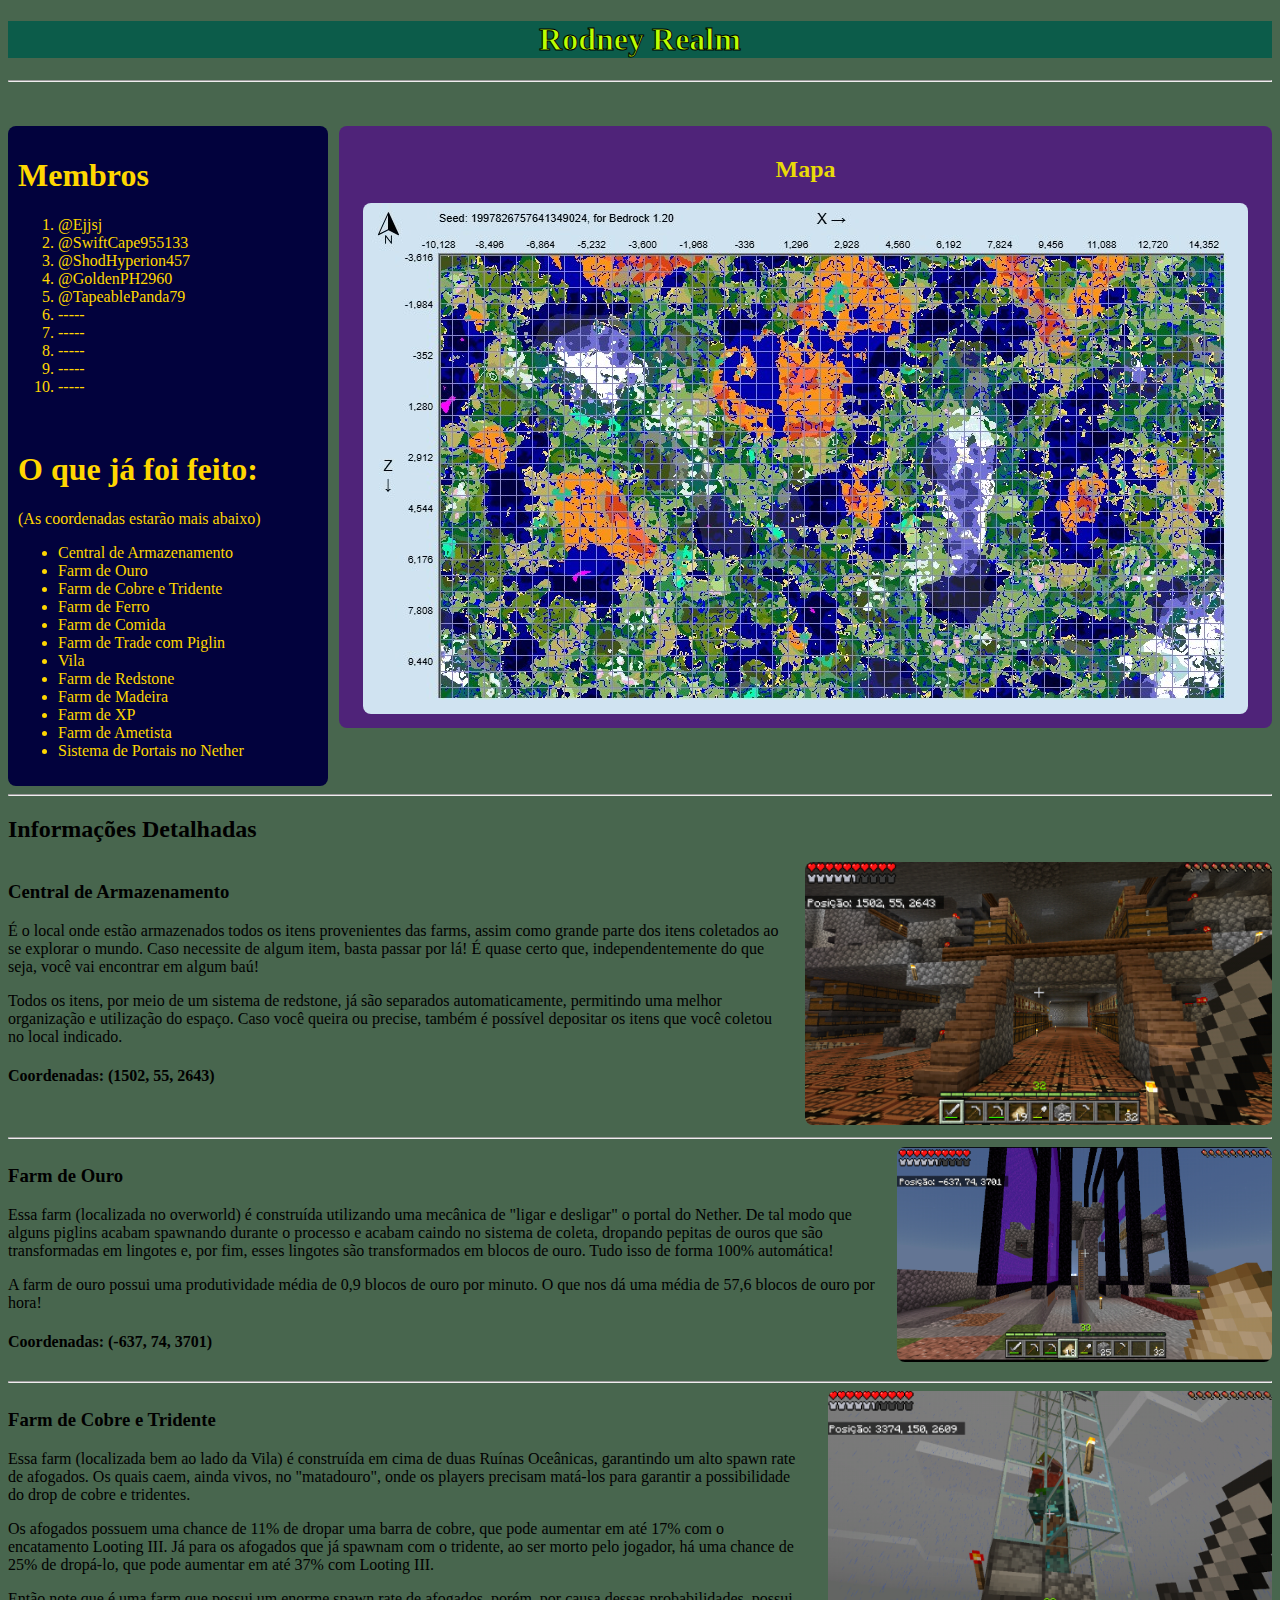
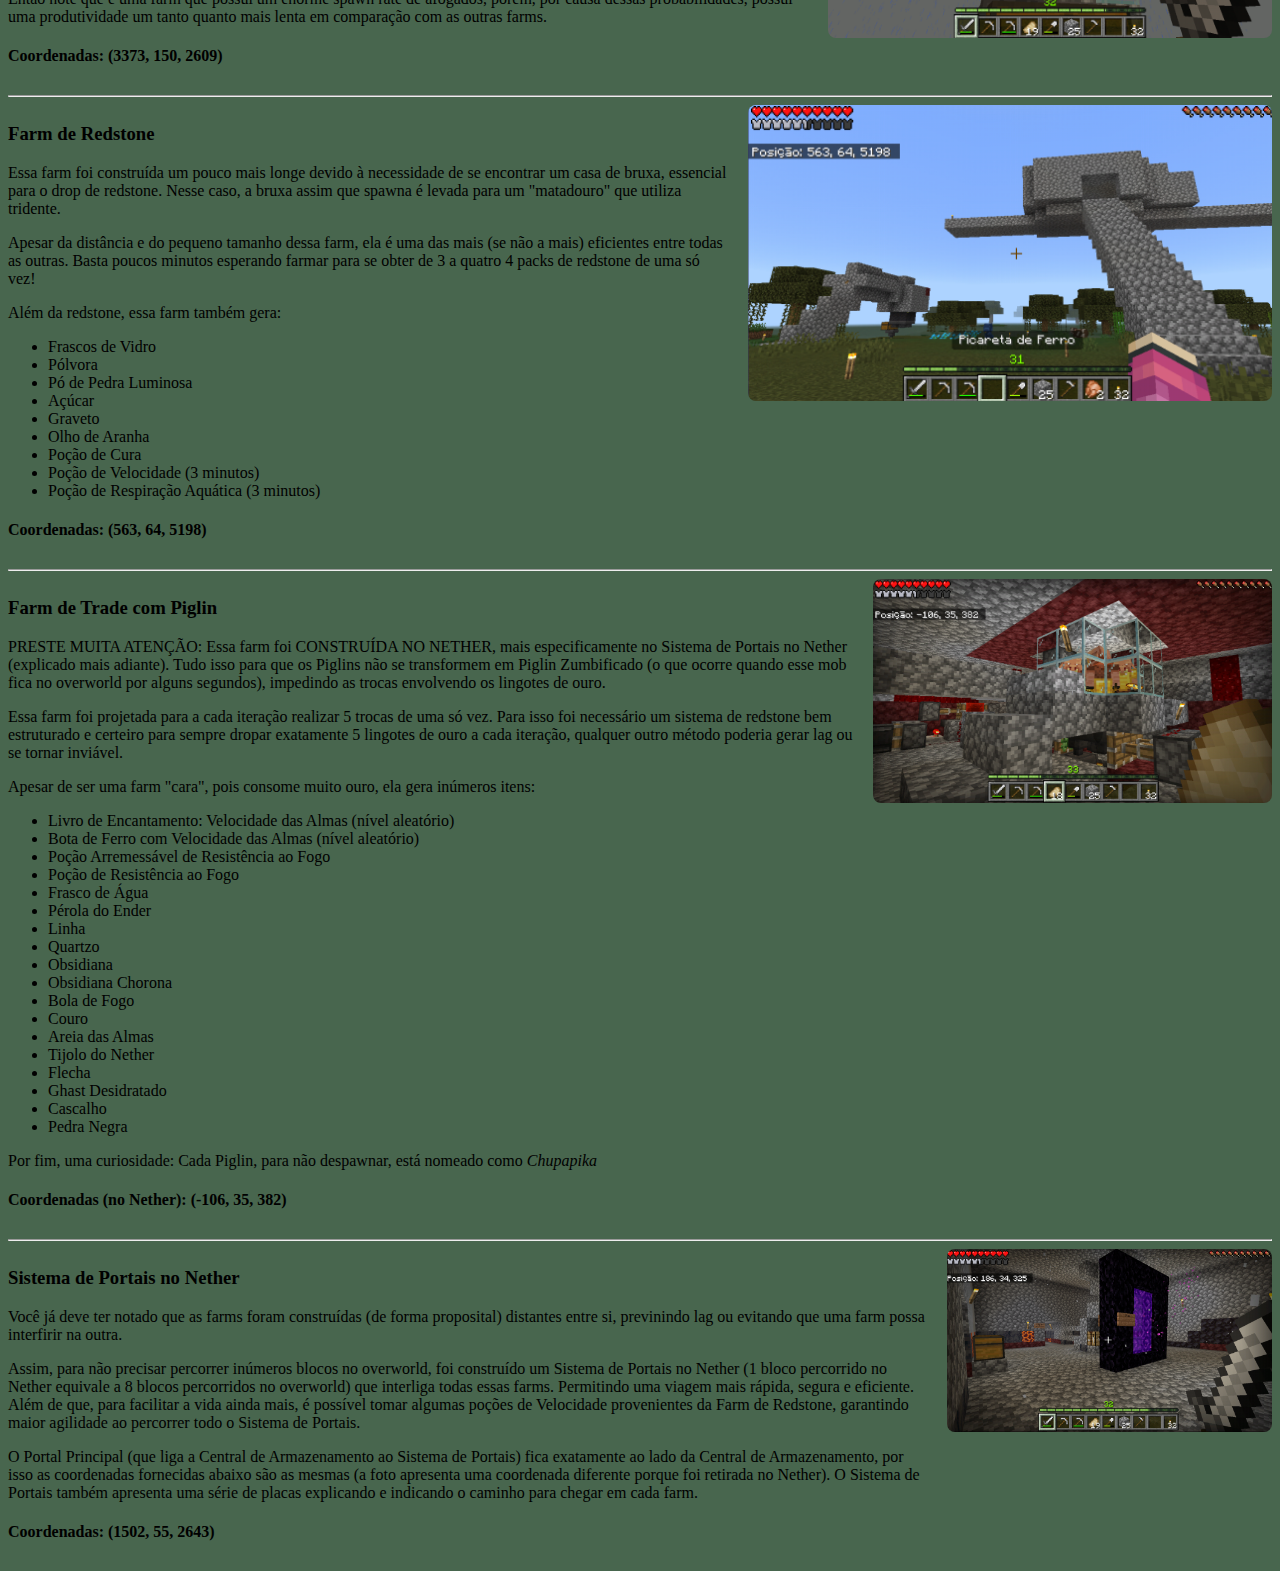
<file: index.html>
<!DOCTYPE html>
<html lang="en">
<head>
    <meta charset="UTF-8">
    <meta name="viewport" content="width=device-width, initial-scale=1.0">
    <title>RODNEY REALM</title>
    <link rel="stylesheet" href="frontRealm.css">
</head>


<body class="card2">

    <div class="card1"> <h1 >Rodney Realm</h1> </div>
    <hr>

    <br>
    <br>
    
    <div class="container-pai">

        <div class="coluna-esquerda">

                <div class="box1">
                    <div> <h1>Membros</h1></div>
                    <ol>
                        <li>@Ejjsj</li>
                        <li>@SwiftCape955133</li>
                        <li>@ShodHyperion457</li>
                        <li>@GoldenPH2960</li>
                        <li>@TapeablePanda79</li>
                        <li>-----</li>
                        <li>-----</li>
                        <li>-----</li>
                        <li>-----</li>
                        <li>-----</li>
                    </ol>

                    <br>

                    <div> <h1>O que já foi feito:</h1></div>
                    <p>(As coordenadas estarão mais abaixo)</p>
                    <ul>
                        <li> Central de Armazenamento</li>
                        <li>Farm de Ouro</li>
                        <li>Farm de Cobre e Tridente</li>
                        <li>Farm de Ferro</li>
                        <li>Farm de Comida</li>
                        <li>Farm de Trade com Piglin</li>
                        <li>Vila</li>
                        <li>Farm de Redstone</li>
                        <li>Farm de Madeira</li>
                        <li>Farm de XP</li>
                        <li>Farm de Ametista</li>
                        <li>Sistema de Portais no Nether</li>
                    </ul>
                </div>

        </div>




        <div class="coluna-direita">

            <div class="box2">
                <h2>Mapa</h2>

                <img src="mapa.jpg" alt="Mapa do server" >
            </div>

        </div>

    </div>

    <hr>
    
    <h2 class="card3">Informações Detalhadas</h2>
    <div class="container-pai">

         <div class="coluna-esquerda2">

              <div class="box3"> 
                 <div><h3>Central de Armazenamento</h3></div>
                 <p class="mudacor"> É o local onde estão armazenados todos os itens provenientes
                    das farms, assim como grande parte dos itens coletados ao se explorar o mundo. Caso necessite
                    de algum item, basta passar por lá! É quase certo que, independentemente do que seja, você vai encontrar em 
                    algum baú!
                 </p>
                 <p class="mudacor"> Todos os itens, por meio de um sistema de redstone, já são separados
                    automaticamente, permitindo uma melhor organização e utilização do espaço. Caso você
                    queira ou precise, também é possível depositar os itens que você coletou no local indicado.
                 </p>
                 <h4 class="mudacor2">Coordenadas: (1502, 55, 2643)</h4>
              </div>
              
         </div>

         <div class="coluna-direita2">
            <img src="central_armazenamento.png" alt="Central de Armazenamento" >
         </div>

        
    </div>

    <hr>

    <div class="container-pai">

         <div class="coluna-esquerda2">

              <div class="box3"> 
                 <div><h3>Farm de Ouro</h3></div>
                 <p class="mudacor"> Essa farm (localizada no overworld) é construída utilizando uma mecânica de "ligar e desligar" o 
                    portal do Nether. De tal modo que alguns piglins acabam spawnando durante o processo e acabam caindo
                    no sistema de coleta, dropando pepitas de ouros que são transformadas em lingotes e, por fim, esses
                    lingotes são transformados em blocos de ouro. Tudo isso de forma 100% automática!
                 </p>
                 <p class="mudacor"> A farm de ouro possui uma produtividade média de 0,9 blocos de ouro por minuto. O que
                    nos dá uma média de 57,6 blocos de ouro por hora!
                 </p>
                 <h4 class="mudacor2">Coordenadas: (-637, 74, 3701)</h4>
              </div>
              
         </div>

         <div class="coluna-direita2">
            <img src="farm_ouro.png" alt="Farm de Ouro" >
         </div>

        
    </div>

    <hr>

     <div class="container-pai">

         <div class="coluna-esquerda2">

              <div class="box3"> 
                 <div><h3>Farm de Cobre e Tridente</h3></div>
                 <p class="mudacor"> Essa farm (localizada bem ao lado da Vila) é construída em cima de duas Ruínas
                    Oceânicas, garantindo um alto spawn rate de afogados. Os quais caem, ainda vivos, no "matadouro", onde os
                    players precisam matá-los para garantir a possibilidade do drop de cobre e tridentes.
                 </p>
                 <p class="mudacor"> Os afogados possuem uma chance de 11% de dropar uma barra de cobre, que pode aumentar em até
                    17% com o encatamento Looting III. Já para os afogados que já spawnam com o tridente, ao ser morto pelo jogador, 
                    há uma chance de 25% de dropá-lo, que pode aumentar em até 37% com Looting III.
                 </p>
                 <p class="mudacor"> Então note que é uma farm que possui um enorme spawn rate de afogados, porém,
                    por causa dessas probabilidades, possui uma produtividade um tanto quanto mais lenta em comparação
                    com as outras farms.
                 </p>
                 <h4 class="mudacor2">Coordenadas: (3373, 150, 2609)</h4>
              </div>
              
         </div>

         <div class="coluna-direita2">
            <img src="farm_cobre.png" alt="Farm de Cobre e Tridente" >
         </div>

        
    </div>

    <hr>

    <div class="container-pai">

         <div class="coluna-esquerda2">

              <div class="box3"> 
                 <div><h3>Farm de Redstone</h3></div>
                 <p class="mudacor"> Essa farm foi construída um pouco mais longe devido à necessidade de 
                  se encontrar um casa de bruxa, essencial para o drop de redstone. Nesse caso, a bruxa assim que spawna
                  é levada para um "matadouro" que utiliza tridente.
                 </p>
                 <p class="mudacor"> Apesar da distância e do pequeno tamanho dessa farm, ela é uma das mais (se não a mais) eficientes
                  entre todas as outras. Basta poucos minutos esperando farmar para se obter de 3 a quatro 4 packs de redstone de uma
                  só vez!
                 </p>

                 <p class="mudacor"> Além da redstone, essa farm também gera:</p>
                 <ul class="mudacor">
                     <li>Frascos de Vidro</li>
                     <li>Pólvora</li>
                     <li>Pó de Pedra Luminosa</li>
                     <li>Açúcar</li>
                     <li>Graveto</li>
                     <li>Olho de Aranha</li>
                     <li>Poção de Cura</li>
                     <li>Poção de Velocidade (3 minutos)</li>
                     <li>Poção de Respiração Aquática (3 minutos)</li>
                  </ul>
            
            
                 <h4 class="mudacor2">Coordenadas: (563, 64, 5198)</h4>
              </div>
              
         </div>

         <div class="coluna-direita2">
            <img src="farm_redstone.png" alt="Farm de Redstone" >
         </div>

        
    </div>

   <hr>


   <div class="container-pai">

         <div class="coluna-esquerda2">

              <div class="box3"> 
                 <div><h3>Farm de Trade com Piglin</h3></div>
                 <p class="mudacor"> PRESTE MUITA ATENÇÃO: Essa farm foi CONSTRUÍDA NO NETHER, mais especificamente
                  no Sistema de Portais no Nether (explicado mais adiante). Tudo isso para que os Piglins não se transformem
                  em Piglin Zumbificado (o que ocorre quando esse mob fica no overworld por alguns segundos), impedindo as trocas
                  envolvendo os lingotes de ouro.
                 </p>
                 <p class="mudacor"> Essa farm foi projetada para a cada iteração realizar 5 trocas de uma só vez. Para isso
                  foi necessário um sistema de redstone bem estruturado e certeiro para sempre dropar exatamente 5 lingotes de ouro a cada iteração, qualquer
                  outro método poderia gerar lag ou se tornar inviável. 
                 </p>

                 <p class="mudacor"> Apesar de ser uma farm "cara", pois consome muito ouro, ela gera inúmeros itens:</p>
                 <ul class="mudacor">
                     <li>Livro de Encantamento: Velocidade das Almas (nível aleatório)</li>
                     <li>Bota de Ferro com Velocidade das Almas (nível aleatório) </li>
                     <li>Poção Arremessável de Resistência ao Fogo</li>
                     <li>Poção de Resistência ao Fogo</li>
                     <li>Frasco de Água</li>
                     <li>Pérola do Ender</li>
                     <li>Linha</li>
                     <li>Quartzo</li>
                     <li>Obsidiana</li>
                     <li>Obsidiana Chorona</li>
                     <li>Bola de Fogo</li>
                     <li>Couro</li>
                     <li>Areia das Almas</li>
                     <li>Tijolo do Nether</li>
                     <li>Flecha</li>
                     <li>Ghast Desidratado</li>
                     <li>Cascalho</li>
                     <li>Pedra Negra</li>
                  </ul>
                  <p class="mudacor"> Por fim, uma curiosidade: Cada Piglin, para não despawnar, está nomeado como <em>Chupapika</em></p>
            
                 <h4 class="mudacor2">Coordenadas (no Nether): (-106, 35, 382)</h4>
              </div>
              
         </div>

         <div class="coluna-direita2">
            <img src="farm_trade_piglins.png" alt="Farm de Trade com Piglin" >
         </div>

        
    </div>
    <hr>

   <div class="container-pai">

         <div class="coluna-esquerda2">

              <div class="box3"> 
                 <div><h3>Sistema de Portais no Nether</h3></div>
                 <p class="mudacor"> Você já deve ter notado que as farms foram construídas (de forma proposital)
                  distantes entre si, previnindo lag ou evitando que uma farm possa interfirir na outra.
                 </p>
                 <p class="mudacor"> Assim, para não precisar percorrer inúmeros blocos no overworld, foi construído um
                  Sistema de Portais no Nether (1 bloco percorrido no Nether equivale a 8 blocos percorridos no overworld) que interliga todas essas farms. Permitindo uma viagem mais rápida, segura
                  e eficiente. Além de que, para facilitar a vida ainda mais, é possível tomar algumas poções de Velocidade
                  provenientes da Farm de Redstone, garantindo maior agilidade ao percorrer todo o Sistema de Portais.
                 </p>
                 <p class="mudacor"> O Portal Principal (que liga a Central de Armazenamento ao Sistema de Portais) fica exatamente ao lado da Central de Armazenamento, por isso
                  as coordenadas fornecidas abaixo são as mesmas (a foto apresenta uma coordenada diferente porque foi retirada no Nether). O Sistema 
                  de Portais também apresenta uma série de placas explicando e indicando o caminho para chegar em cada farm.
                 </p>
                 <h4 class="mudacor2">Coordenadas: (1502, 55, 2643)</h4>
              </div>
              
         </div>

         <div class="coluna-direita2">
            <img src="sistema_portais.png" alt="Sistema de Portais no Nether" >
         </div>

        
    </div>


    
    
</body>

</html>
</file>
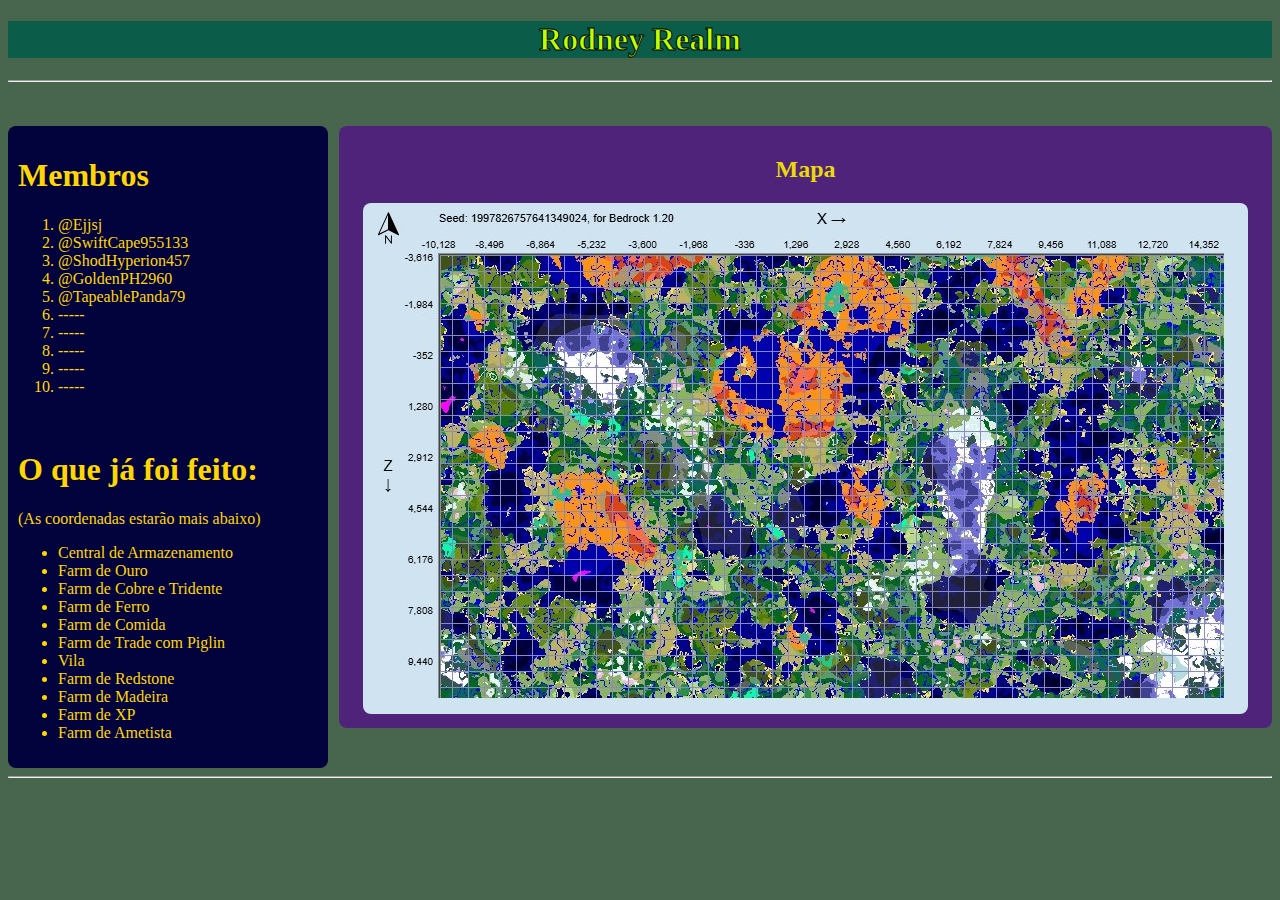
<file: primeirosite.html>
<!DOCTYPE html>
<html lang="en">
<head>
    <meta charset="UTF-8">
    <meta name="viewport" content="width=device-width, initial-scale=1.0">
    <title>RODNEY REALM</title>
    <link rel="stylesheet" href="frontRealm.css">
</head>


<body class="card2">
    <div class="card1"> <h1 >Rodney Realm</h1> </div>
    <hr>

    <br>
    <br>
    
    <div class="container-pai">

        <div class="coluna-esquerda">

                <div class="box1">
                    <div> <h1>Membros</h1></div>
                    <ol>
                        <li>@Ejjsj</li>
                        <li>@SwiftCape955133</li>
                        <li>@ShodHyperion457</li>
                        <li>@GoldenPH2960</li>
                        <li>@TapeablePanda79</li>
                        <li>-----</li>
                        <li>-----</li>
                        <li>-----</li>
                        <li>-----</li>
                        <li>-----</li>
                    </ol>

                    <br>

                    <div> <h1>O que já foi feito:</h1></div>
                    <p>(As coordenadas estarão mais abaixo)</p>
                    <ul>
                        <li> Central de Armazenamento</li>
                        <li>Farm de Ouro</li>
                        <li>Farm de Cobre e Tridente</li>
                        <li>Farm de Ferro</li>
                        <li>Farm de Comida</li>
                        <li>Farm de Trade com Piglin</li>
                        <li>Vila</li>
                        <li>Farm de Redstone</li>
                        <li>Farm de Madeira</li>
                        <li>Farm de XP</li>
                        <li>Farm de Ametista</li>
                    </ul>
                </div>

        </div>




        <div class="coluna-direita">

            <div class="box2">
                <h2>Mapa</h2>

                <img src="mapa.jpg" alt="Mapa do server" >
            </div>

        </div>

    </div>

    <hr>


    
    
</body>
</html>
</file>
<file: frontRealm.css>
.card1 {
  background-color: rgb(12, 92, 74);
  color: rgb(187, 255, 0);
  text-align: center;
  -webkit-text-stroke-width: 1px;
  -webkit-text-stroke-color: black;
}

.card2 {
  background-color: rgba(6, 46, 13, 0.733);
}

.box1 {
  background-color: rgb(2, 2, 61);
  color: gold;
  width: 100%;   
  max-width: 300px; 
  padding: 10px;
  border-radius: 8px;
}

.box2 {
  text-align: center;
  background-color: rgb(79, 35, 121);
  color: rgb(233, 218, 8);
  padding: 10px;
  border-radius: 8px;
}

.container-pai {
  display: flex; 
  width: 100%;  
  gap: 20px; 
}

.coluna-esquerda {
  width: 25%;
}

.coluna-direita {
  width: 75%;
}

img {
  max-width: 100%;
  height: auto;
  border-radius: 8px;
}

/* --- RESPONSIVIDADE --- */

/* Até 768px (celulares/tablets) */
@media (max-width: 768px) {
  .container-pai {
    flex-direction: column-reverse; /* agora o mapa vem primeiro */
    align-items: center;
  }

  .coluna-esquerda, .coluna-direita {
    width: 100% !important; 
  }

  .box1 {
    max-width: 100%; 
  }

}
</file>
